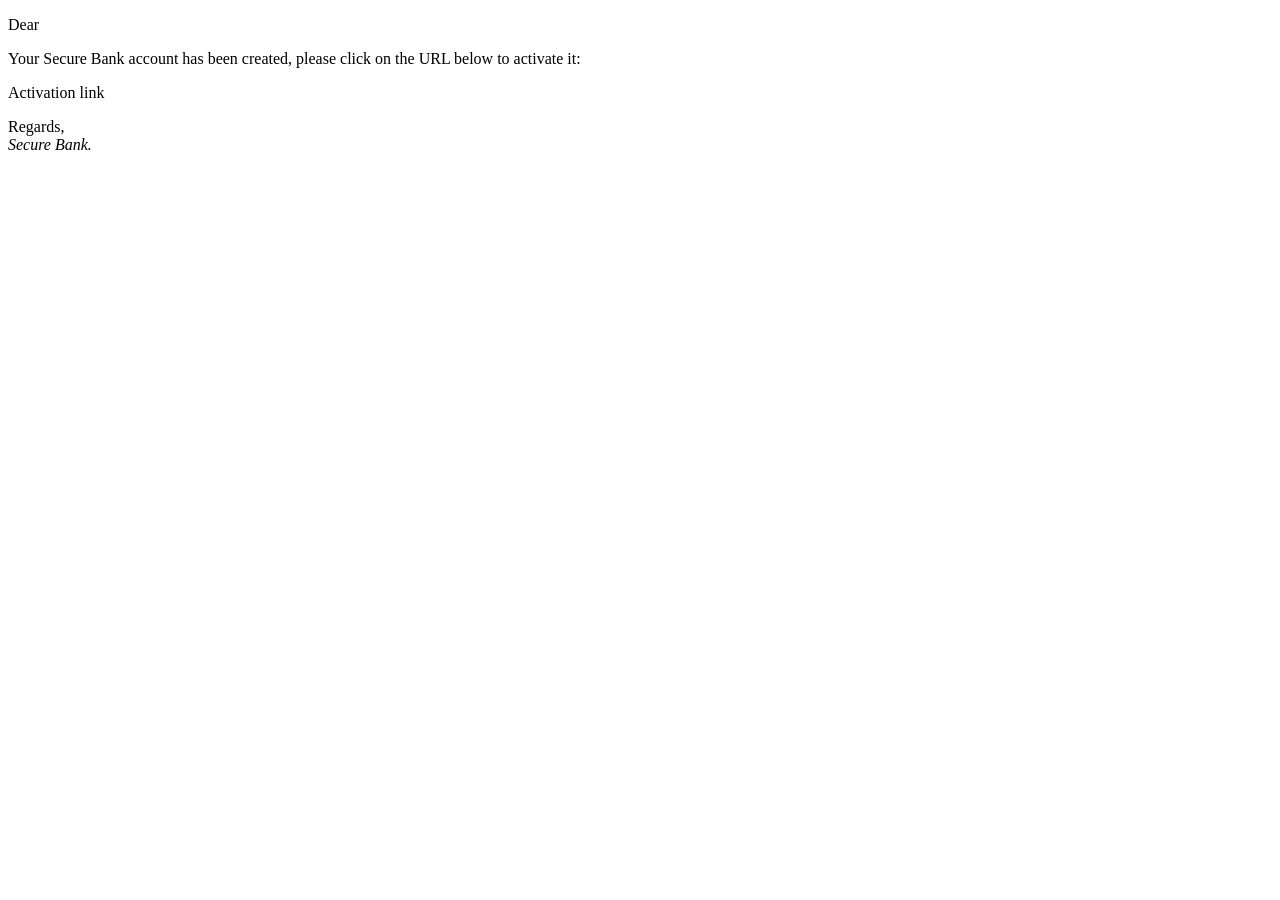
<file: src/main/resources/templates/mail/activationEmail.html>
<!DOCTYPE html>
<html xmlns:th="http://www.thymeleaf.org" th:lang="${#locale.language}" lang="en">
<head>
    <title th:text="#{email.activation.title}">Bank account activation</title>
    <meta http-equiv="Content-Type" content="text/html; charset=UTF-8"/>
    <link rel="shortcut icon" th:href="@{|${baseUrl}/favicon.ico|}"/>
</head>
<body>
<p th:text="#{email.activation.greeting(${user.getEmail()})}">
    Dear
</p>
<p th:text="#{email.activation.text1}">
    Your Secure Bank account has been created, please click on the URL below to activate it:
</p>
<p>
    <a th:with="url=(@{|${baseUrl}/api/v1/user/activate?key=${user.activationKey}|})" th:href="${url}"
       th:text="${url}">Activation link</a>
</p>
<p>
    <span th:text="#{email.activation.text2}">Regards, </span>
    <br/>
    <em th:text="#{email.signature}">Secure Bank.</em>
</p>
</body>
</html>
</file>
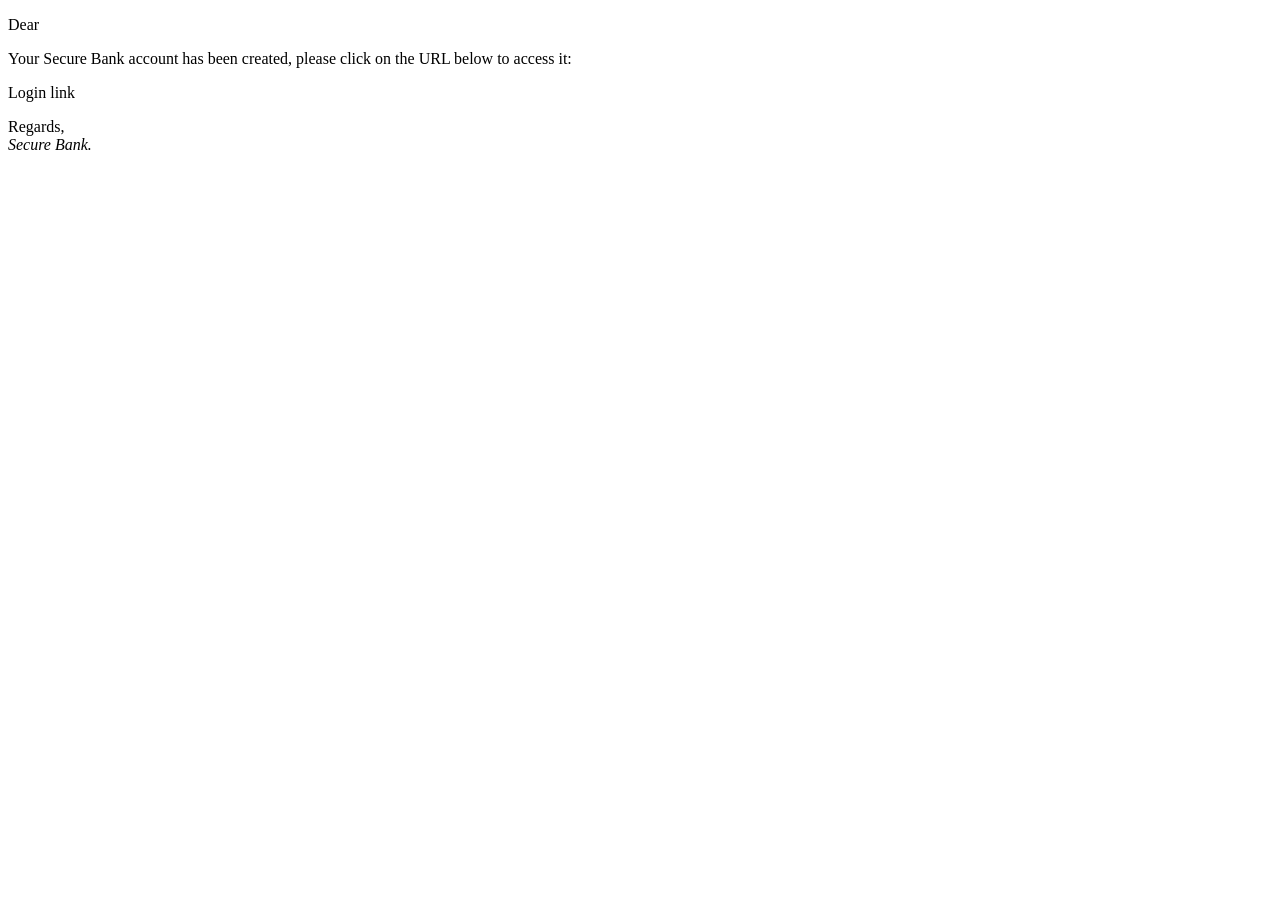
<file: src/main/resources/templates/mail/creationEmail.html>
<!DOCTYPE html>
<html xmlns:th="http://www.thymeleaf.org" th:lang="${#locale.language}" lang="en">
<head>
    <title th:text="#{email.activation.title}">Secure Bank Account creation</title>
    <meta http-equiv="Content-Type" content="text/html; charset=UTF-8"/>
    <link rel="shortcut icon" th:href="@{|${baseUrl}/favicon.ico|}"/>
</head>
<body>
<p th:text="#{email.activation.greeting(${user.getEmail()})}">
    Dear
</p>
<p th:text="#{email.creation.text1}">
    Your Secure Bank account has been created, please click on the URL below to access it:
</p>
<p>
    <a th:with="url=(@{|${baseUrl}/account/reset/finish?key=${user.resetKey}|})" th:href="${url}"
       th:text="${url}">Login link</a>
</p>
<p>
    <span th:text="#{email.activation.text2}">Regards, </span>
    <br/>
    <em th:text="#{email.signature}">Secure Bank.</em>
</p>
</body>
</html>
</file>
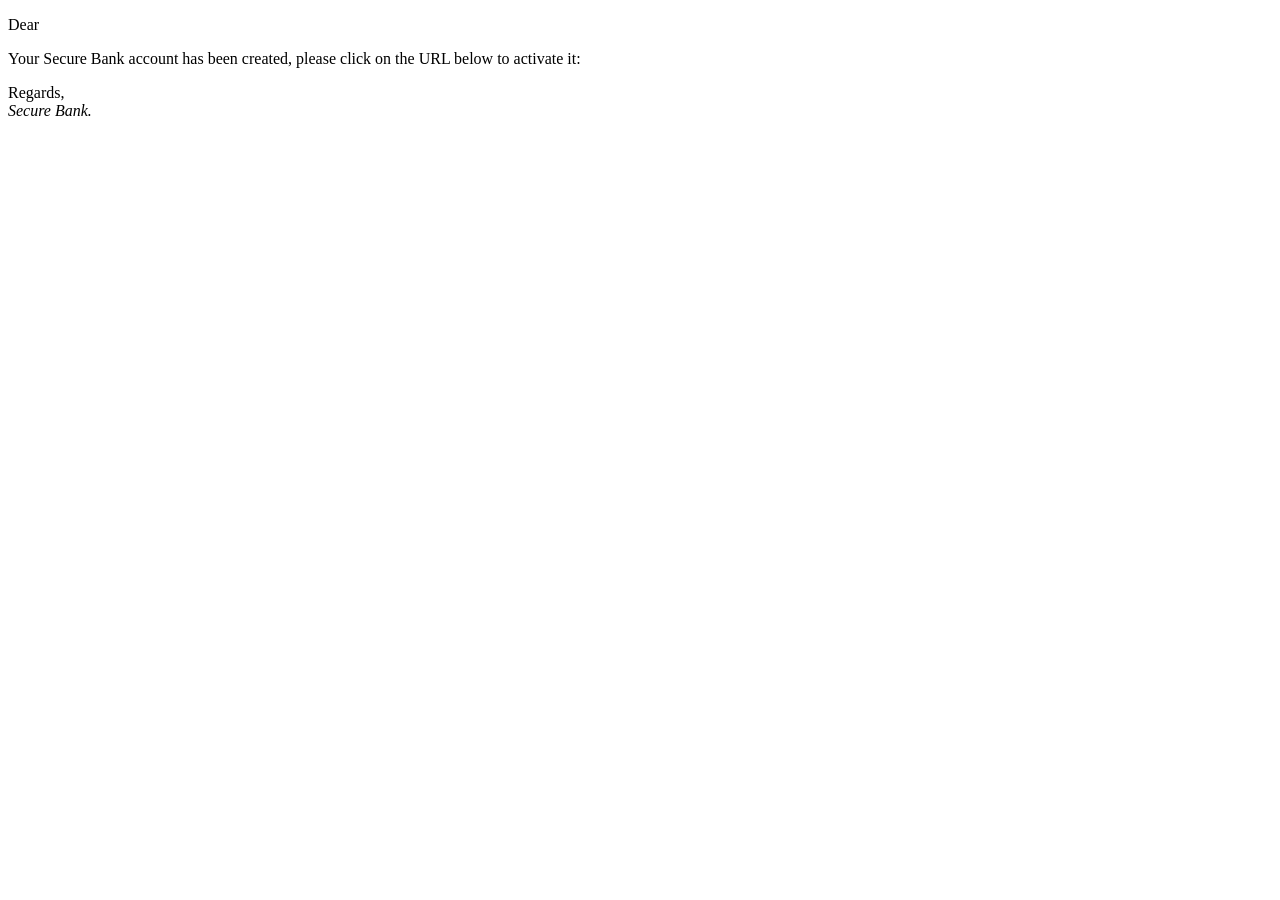
<file: src/main/resources/templates/mail/otpEmail.html>
<!DOCTYPE html>
<html lang="en" th:lang="${#locale.language}" xmlns:th="http://www.thymeleaf.org">
<head>
    <title th:text="#{email.otp.title}">OTP for Transaction</title>
    <meta content="text/html; charset=UTF-8" http-equiv="Content-Type"/>
    <link rel="shortcut icon" th:href="@{|${baseUrl}/favicon.ico|}"/>
</head>
<body>
<p th:text="#{email.activation.greeting(${user.getEmail()})}">
    Dear
</p>
<p th:text="#{email.activation.text1}">
    Your Secure Bank account has been created, please click on the URL below to activate it:
</p>
<p th:text="#{email.otp.body(${user.getOtp()})}">

</p>
<p>
    <span th:text="#{email.activation.text2}">Regards, </span>
    <br/>
    <em th:text="#{email.signature}">Secure Bank.</em>
</p>
</body>
</html>
</file>
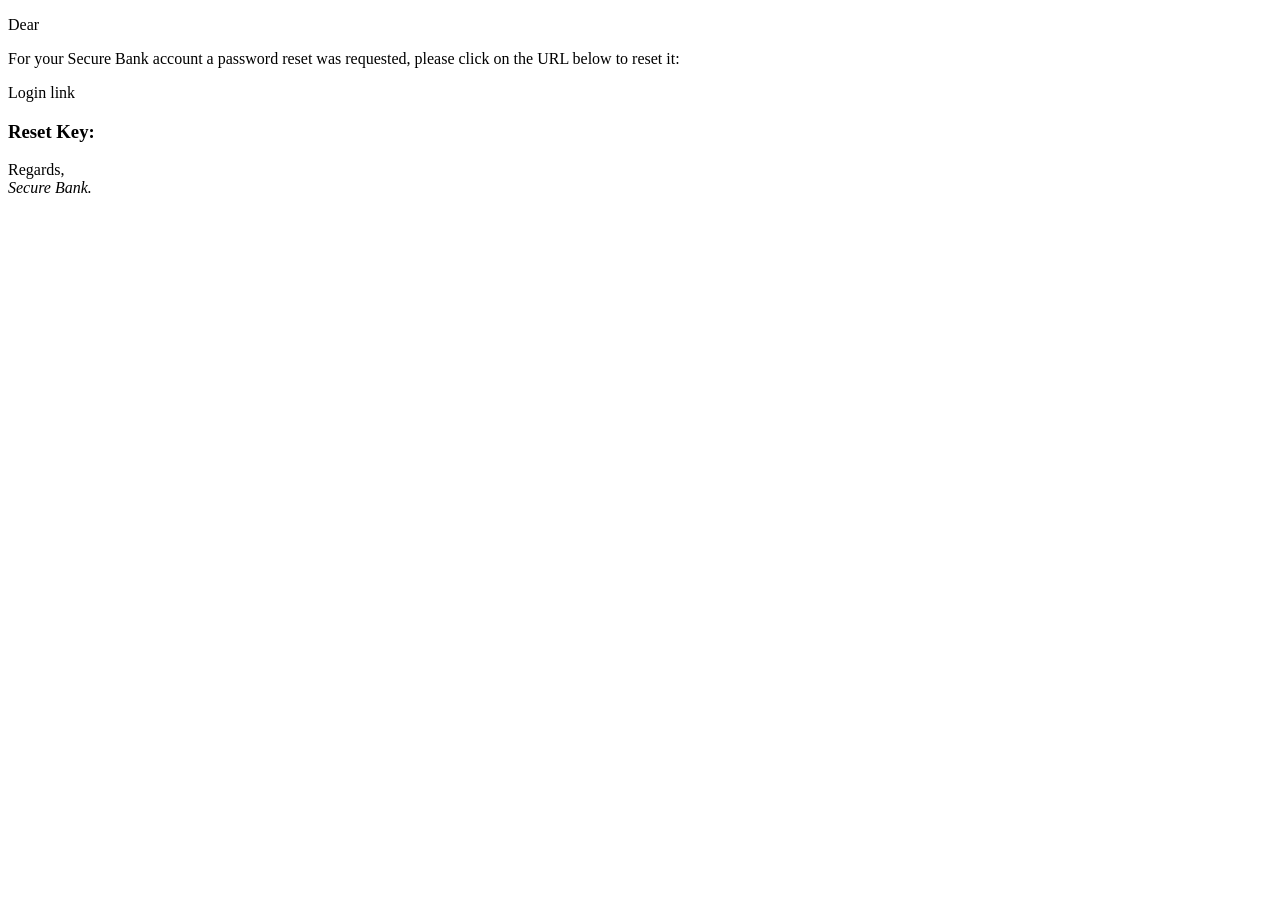
<file: src/main/resources/templates/mail/passwordResetEmail.html>
<!DOCTYPE html>
<html xmlns:th="http://www.thymeleaf.org" th:lang="${#locale.language}" lang="en">
<head>
    <title th:text="#{email.reset.title}">Secure Bank password reset</title>
    <meta http-equiv="Content-Type" content="text/html; charset=UTF-8"/>
    <link rel="shortcut icon" th:href="@{|${baseUrl}/favicon.ico|}"/>
</head>
<body>
<p th:text="#{email.reset.greeting(${user.getEmail()})}">
    Dear
</p>
<p th:text="#{email.reset.text1}">
    For your Secure Bank account a password reset was requested, please click on the URL below to reset it:
</p>
<p>
    <a th:with="url=(@{|${baseUrl}/api/v1/user/reset-password/finish|})" th:href="${url}"
       th:text="${url}">Login link</a>
</p>
<p>
    <h3>Reset Key: <span th:text="${user.resetKey}"></span></h3>
</p>
<p>
    <span th:text="#{email.reset.text2}">Regards, </span>
    <br/>
    <em th:text="#{email.signature}">Secure Bank.</em>
</p>
</body>
</html>
</file>
